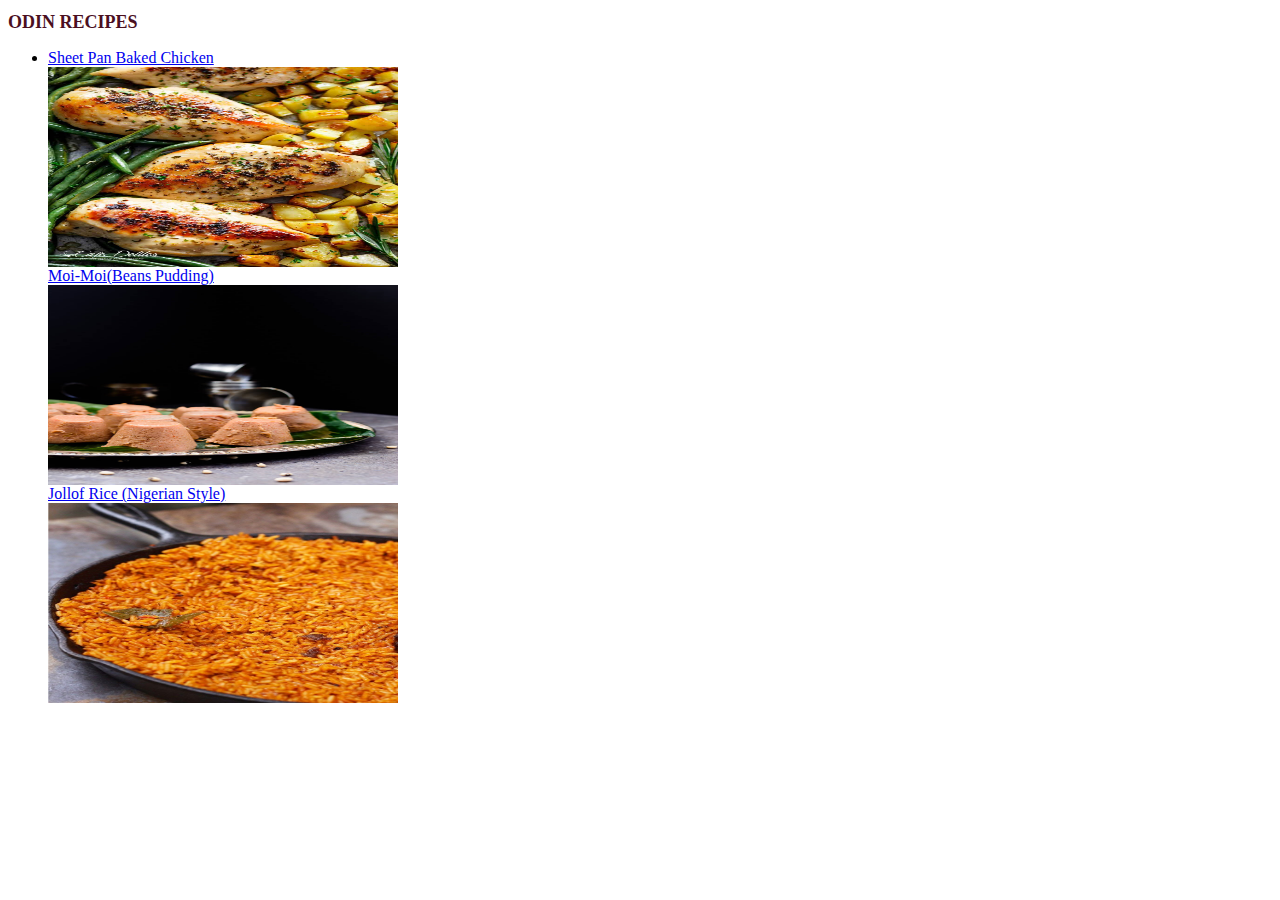
<file: index.html>
<!DOCTYPE html>
<html lang= "en">
    <head>
        <title>Basic Recipe Website</title>
        <meta charset="UTF-8">
        <link rel="stylesheet" href="Recipes/grilled chicken/grilled.css">
    
    </head>

    <body>
        <h1>ODIN RECIPES</h1>
        <ul>
         <li>
             
             <a href="Recipes/grilled chicken/grilledchicken.html">Sheet Pan Baked Chicken</a>
              <img src="Images/chicken picture.jpg" alt='sheet pan chicken'/>

            <a href="Recipes/moimoi/moi moi.html">Moi-Moi(Beans Pudding)</a>
            <img src="Images/moimoi.jpg" alt= "moimoi image"/>

            <a href="Recipes/nigerianjollofrice.html">Jollof Rice (Nigerian Style)</a>
            <img src="Images/jollofrice.jpg" alt='Jollof rice image'/>
           
        </li>
        </ul>
    </body>
</html>
</file>
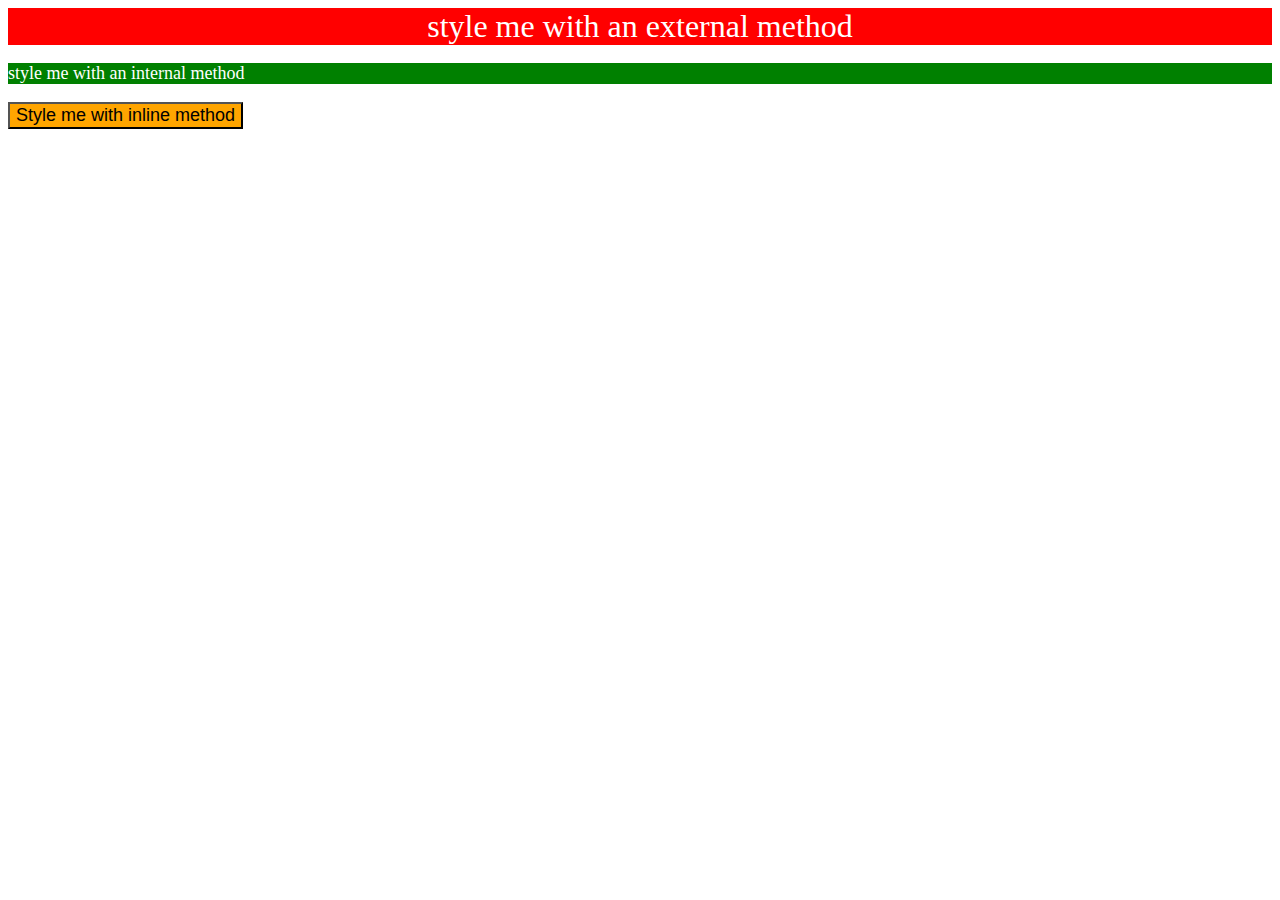
<file: css/index.html>
<!DOCTYPE html>
<html lang= "en">
    <head>
        <title>CSS foundations</title>
        <meta charset="utf-8">
        <link href="resources/styles/index.css" rel="stylesheet">
        <style>
        p {background-color: green; font-size: 18px; color:white
        }
        </style>
    </head>


    <body>
        <div> style me with an external method</div>
        <p>style me with an internal method</p>
        <button style="background-color: orange; font-size: 18px;">Style me with inline method</button>
      </body>
</html>
</file>
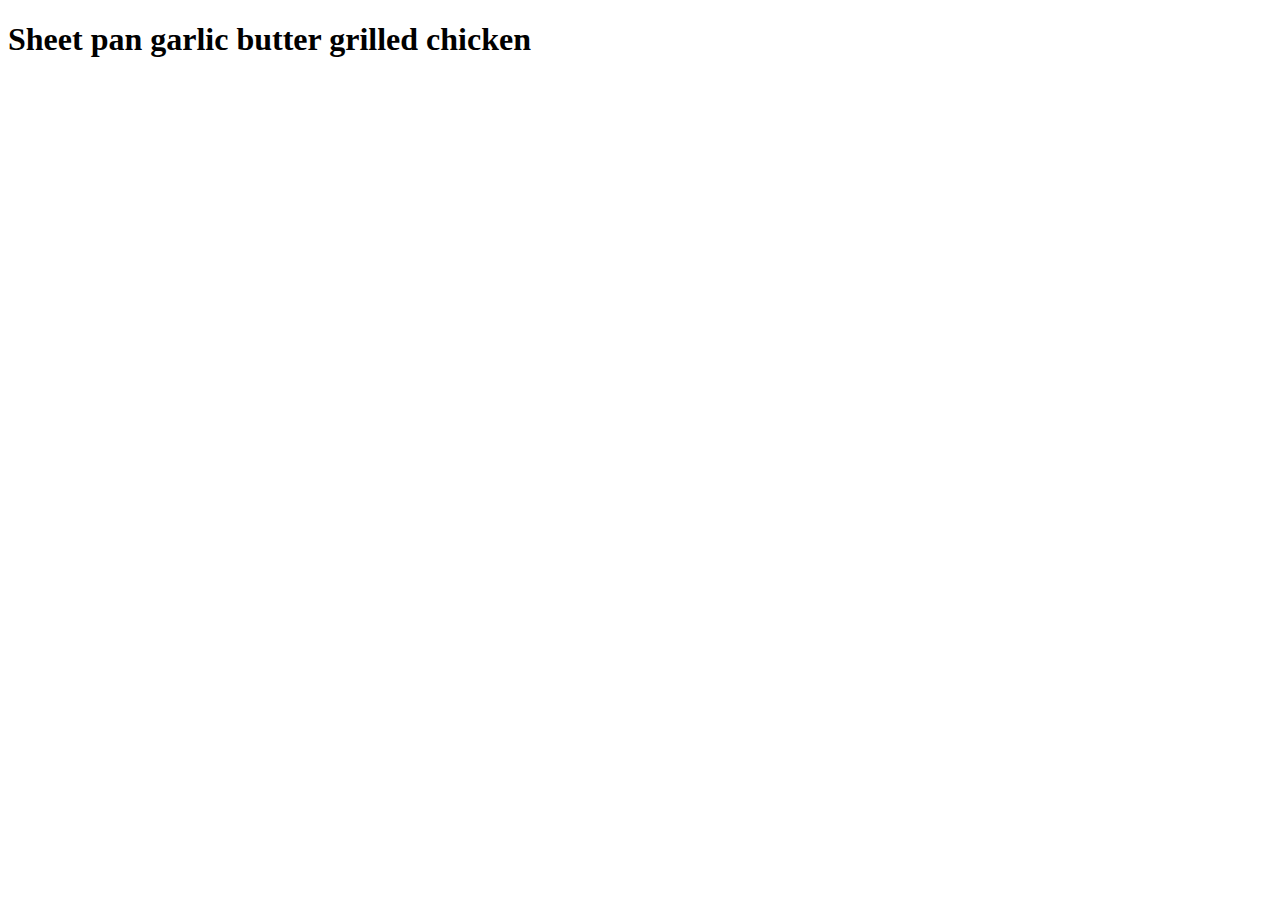
<file: Recipes/grilledchicken.html>
<!DOCTYPE html>
<html lang= "en">
    <head>
        <title>Grilled chicken</title>
        <meta charset="UTF-8">
    </head>

    <body>
        <h1>Sheet pan garlic butter grilled chicken</h1>
        
    </body>
</html>
</file>
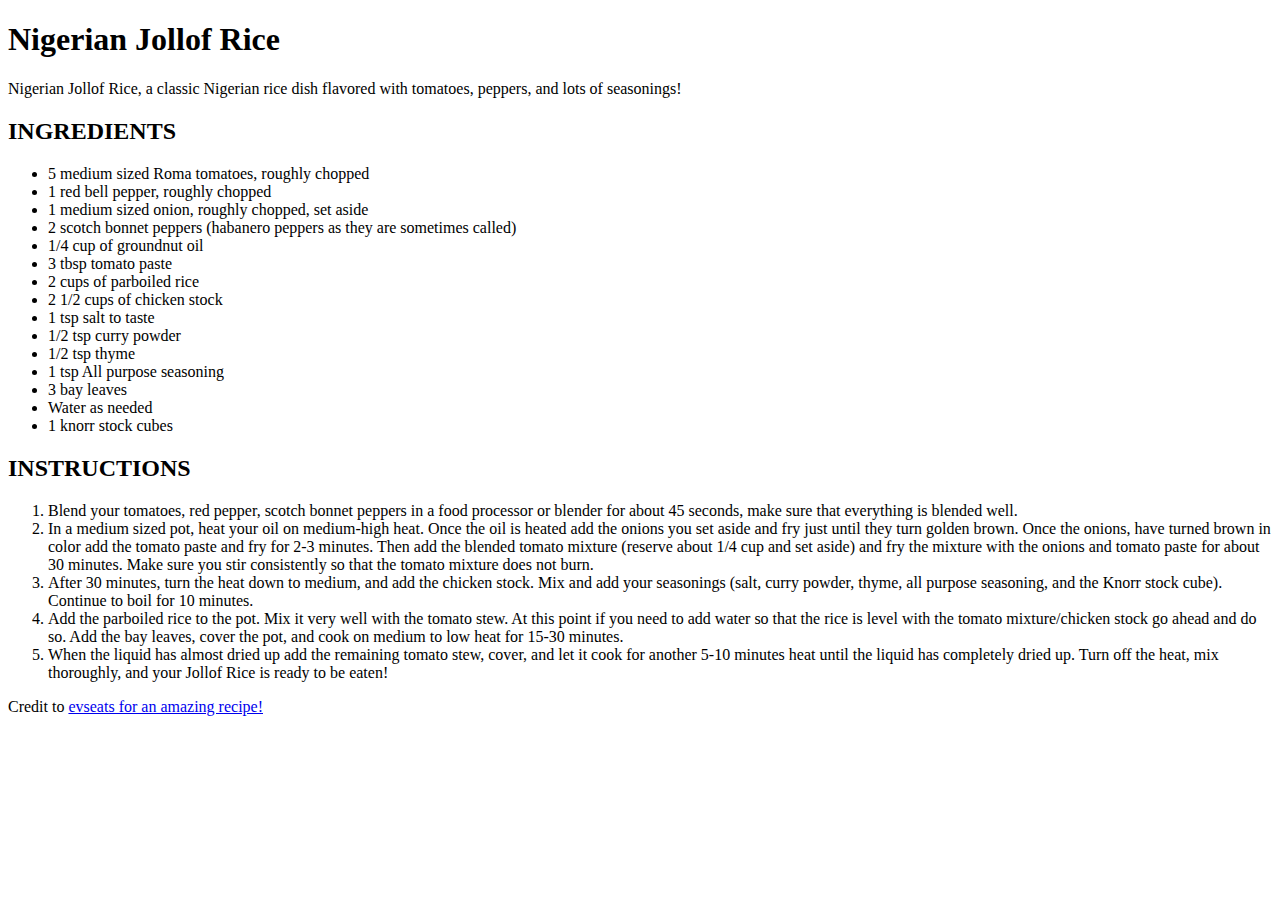
<file: Recipes/nigerianjollofrice.html>
<!DOCTYPE html>
<html lang= "en">
    <head>
        <title>Nigerian Jollof Rice</title>
        <meta charset= "UTF-8">
    </head>
    <body style="background-color: rgb(255, 255, 255);">
    <h1>Nigerian Jollof Rice</h1>
    <p>Nigerian Jollof Rice, a classic Nigerian rice dish 
       flavored with tomatoes, peppers, and lots of seasonings!</p>
    <h2>INGREDIENTS</h2>
    <ul>
        <li>5 medium sized Roma tomatoes, roughly chopped</li>
        <li>1 red bell pepper, roughly chopped</li>
        <li>1 medium sized onion, roughly chopped, set aside</li>
        <li>2 scotch bonnet peppers 
            (habanero peppers as they are sometimes called)</li>
        <li>1/4 cup of groundnut oil</li>
        <li>3 tbsp tomato paste</li>
        <li>2 cups of parboiled rice</li>
        <li>2 1/2 cups of chicken stock</li>
        <li>1 tsp salt to taste</li>
        <li>1/2 tsp curry powder</li>
        <li>1/2 tsp thyme</li>
        <li>1 tsp All purpose seasoning</li>
        <li>3 bay leaves</li>
        <li>Water as needed</li>
        <li>1 knorr stock cubes</li>
    </ul>
    <h2>INSTRUCTIONS</h2>
    <ol>
        <li>Blend your tomatoes, red pepper, scotch bonnet peppers 
            in a food processor or blender for about 45 seconds, 
            make sure that everything is blended well.</li>
        <li>In a medium sized pot, heat your oil on medium-high heat. 
            Once the oil is heated add the onions you set aside and 
            fry just until they turn golden brown. Once the onions, 
            have turned brown in color add the tomato paste and fry 
            for 2-3 minutes. Then add the blended tomato mixture 
            (reserve about 1/4 cup and set aside) and fry the mixture 
            with the onions and tomato paste for about 30 minutes. 
            Make sure you stir consistently so that the tomato mixture 
            does not burn.</li>
        <li>After 30 minutes, turn the heat down to medium, and add the 
            chicken stock. Mix and add your seasonings (salt, curry powder, 
            thyme, all purpose seasoning, and the Knorr stock cube). 
            Continue to boil for 10 minutes.</li>
        <li>Add the parboiled rice to the pot. Mix it very well with the 
            tomato stew. At this point if you need to add water so that 
            the rice is level with the tomato mixture/chicken stock go 
            ahead and do so. Add the bay leaves, cover the pot, and cook 
            on medium to low heat for 15-30 minutes.</li>
        <li>When the liquid has almost dried up add the remaining tomato stew, 
            cover, and let it cook for another 5-10 minutes heat until the liquid 
            has completely dried up. Turn off the heat, mix thoroughly, and your 
            Jollof Rice is ready to be eaten!</li>
    </ol>
    <p>Credit to <a href="https://www.evseats.com">evseats for an amazing recipe!</a></p>
    </body>
</html>
</file>
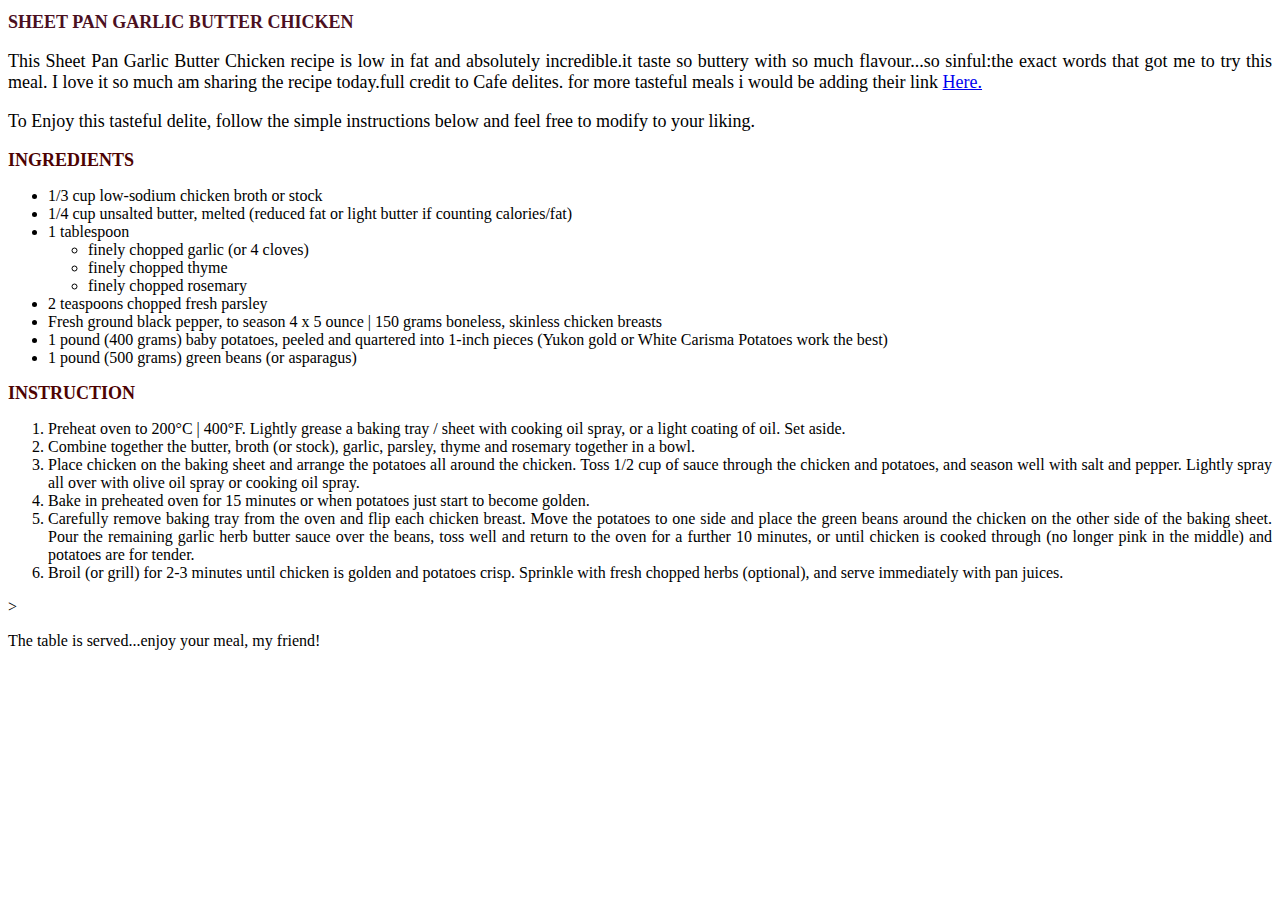
<file: Recipes/grilled chicken/grilledchicken.html>
<!DOCTYPE html>
<html lang= "en">
    <head>
        <title>Sheet Pan Garlic Butter Chicken</title>
        <meta charset="UTF-8">
        <link rel="stylesheet" href="grilled.css">
    </head>
    <body>
        <h1>Sheet Pan Garlic Butter Chicken</h1>
        <div class="p">
        <p>This Sheet Pan Garlic Butter Chicken recipe is low in fat and absolutely incredible.it taste so buttery with so much flavour...so sinful:the exact words
            that got me to try this meal. I love it so much am sharing the recipe today.full credit to Cafe delites.
            for more tasteful meals i would be adding their link <a href="https://www.cafedelites.com">Here.</a>
        <p>To Enjoy this tasteful delite, follow the simple instructions below and feel free to modify to
            your liking.
        </p>
        </div>
        <div id="h2">
        <h2>INGREDIENTS</h2></div>
        <div class="ul">
            <div class="li">
                <div class="ol">
        <ul>
            <li>1/3 cup low-sodium chicken broth or stock</li>
            <li>1/4 cup unsalted butter, melted 
                (reduced fat or light butter if counting calories/fat)</li>
            <li>1 tablespoon <ul>
                <li>finely chopped garlic (or 4 cloves)</li>
                <li>finely chopped thyme</li>
                <li>finely chopped rosemary</li>
            </ul>
        </li>
            <li>2 teaspoons chopped fresh parsley</li>
            <li>Fresh ground black pepper, to season
                4 x 5 ounce | 150 grams boneless, skinless chicken breasts</li>
            <li>1 pound (400 grams) baby potatoes, peeled and quartered into 1-inch pieces 
                (Yukon gold or White Carisma Potatoes work the best)</li>
            <li>1 pound (500 grams) green beans (or asparagus)</li>     
        </ul>
        <h2>INSTRUCTION</h2>
        <ol>
            <li>Preheat oven to 200°C | 400°F. Lightly grease a baking tray / sheet with cooking oil spray,
                 or a light coating of oil. Set aside.</li>
            <li>Combine together the butter, broth (or stock),
                 garlic, parsley, thyme and rosemary together in a bowl.</li>
            <li>Place chicken on the baking sheet and arrange the potatoes all around the chicken.
                Toss 1/2 cup of sauce through the chicken and potatoes, and season well with salt and pepper.
                Lightly spray all over with olive oil spray or cooking oil spray.</li>
            <li>Bake in preheated oven for 15 minutes or when potatoes just start to become golden. </li>
            <li>Carefully remove baking tray from the oven and flip each chicken breast.
                Move the potatoes to one side and place the green beans around the chicken on the 
                other side of the baking sheet. Pour the remaining garlic herb butter sauce over the beans,
                toss well and return to the oven for a further 10 minutes, or until chicken is cooked 
                through (no longer pink in the middle) and potatoes are for tender.</li>
            <li>Broil (or grill) for 2-3 minutes until chicken is golden and potatoes crisp.
                Sprinkle with fresh chopped herbs (optional), and serve immediately with pan juices.</li>
        </ol>
                </div>
            </div>>
            </div>
        <p>The table is served...enjoy your meal, my friend!</p>
    </body>
</html>
</file>
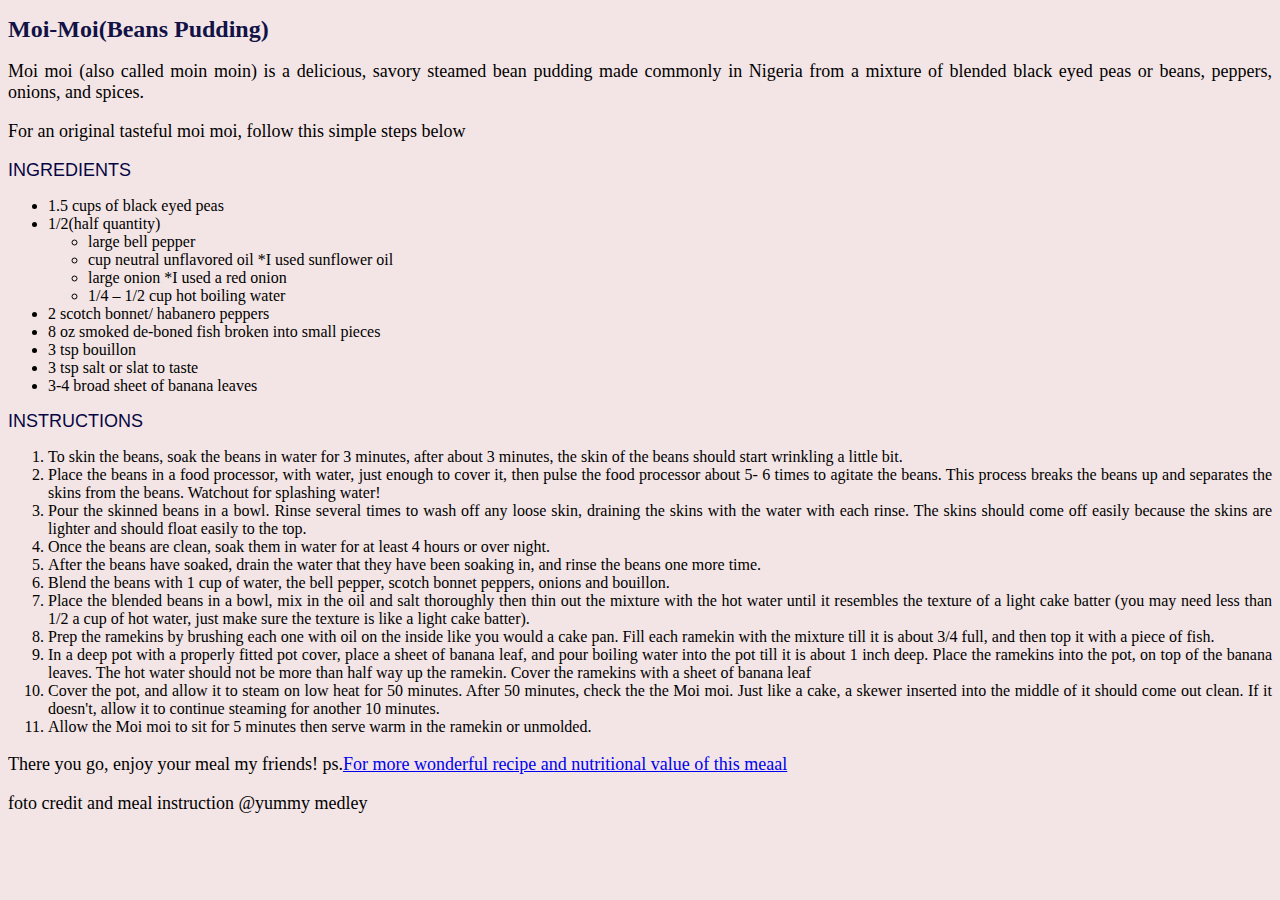
<file: Recipes/moimoi/moi moi.html>
<!DOCTYPE html>
<html lang= "en">
    <head>
        <title>Moi-Moi</title>
        <meta charset="UTF-8">
        <link rel="stylesheet" href="moimoi.css">
    </head>

    <body>
        <h1>Moi-Moi(Beans Pudding)</h1>
        <p>Moi moi (also called moin moin) is a delicious, savory steamed bean pudding 
           made commonly in Nigeria from a mixture of blended black eyed peas or beans,
           peppers, onions, and spices.</p>
        <p>For an original tasteful moi moi, follow this simple steps below</p>

        <h2>INGREDIENTS</h2>
        <ul>
            <li>1.5 cups of black eyed peas</li>
            <li>1/2(half quantity)
                <ul>
                    <li>large bell pepper</li>
                    <li>cup neutral unflavored oil *I used sunflower oil</li>
                    <li>large onion *I used a red onion</li>
                    <li>1/4 – 1/2 cup hot boiling water</li>
              </ul>
            </li>
            <li>2 scotch bonnet/ habanero peppers</li>
            <li>8 oz smoked de-boned fish broken into small pieces</li>
            <li>3 tsp bouillon</li>
            <li>3 tsp salt or slat to taste</li>
            <li>3-4 broad sheet of banana leaves</li>
        </ul>

        <h2>INSTRUCTIONS</h2>
        <ol>
            <li>To skin the beans, soak the beans in water for 3 minutes,
                after about 3 minutes, the skin of the beans should start
                 wrinkling a little bit.</li>
            <li>Place the beans in a food processor, with water, just
                enough to cover it, then pulse the food processor about 
                5- 6 times to agitate the beans. This process breaks the
                beans up and separates the skins from the beans. Watchout
                 for splashing water!</li>
            <li>Pour the skinned beans in a bowl. Rinse several times to
                wash off any loose skin, draining the skins with the water 
                with each rinse. The skins should come off easily because 
                the skins are lighter and should float easily to the top.</li>
            <li>Once the beans are clean, soak them in water for at least
                4 hours or over night.</li>
            <li>After the beans have soaked, drain the water that they have
                been soaking in, and rinse the beans one more time.</li>
            <li>Blend the beans with 1 cup of water, the bell pepper, 
                scotch bonnet peppers, onions and bouillon.</li>
            <li>Place the blended beans in a bowl, mix in the oil and salt 
                thoroughly then thin out the mixture with the hot water 
                until it resembles the texture of a light cake batter 
                (you may need less than 1/2 a cup of hot water, just make 
                sure the texture is like a light cake batter).</li>
            <li>Prep the ramekins by brushing each one with oil on the 
                inside like you would a cake pan. Fill each ramekin with 
                the mixture till it is about 3/4 full, and then top it 
                with a piece of fish.</li>
            <li>In a deep pot with a properly fitted pot cover, place a 
                sheet of banana leaf, and pour boiling water into the 
                pot till it is about 1 inch deep. Place the ramekins into 
                the pot, on top of the banana leaves. The hot water should 
                not be more than half way up the ramekin. Cover the ramekins 
                with a sheet of banana leaf</li>
            <li>Cover the pot, and allow it to steam on low heat for 50 minutes. 
                After 50 minutes, check the the Moi moi. Just like a cake, 
                a skewer inserted into the middle of it should come out clean. 
                If it doesn't, allow it to continue steaming for another 10 minutes.</li>
            <li>Allow the Moi moi to sit for 5 minutes then serve warm in the 
                ramekin or unmolded.</li>
        </ol>
        <p>There you go, enjoy your meal my friends! ps.<a href="https://www.yummymedley.com">For more wonderful recipe and nutritional value of this meaal</a></p>
        <p> foto credit and meal instruction @yummy medley</p>
    </body>
</html>
</file>
<file: Recipes/grilled chicken/grilled.css>
/**image format index**/
img {
    height: 200px;
    width: 350px;
    display: block;
    margin: left;
}
/**text format index**/
#text {
    font-size: 24px;
    font-family: Georgia, 'Times New Roman', Times, serif;
    font-weight: bold;
    text-align: left;
}
/**link format index**/
#text a {
    color: black;
}
/**background color**/
body {
    color-scheme: rgb(253, 246, 232);
}
/**content formatting for grilled chicken**/
h1 {
    color: rgb(75, 16, 31);
    text-transform: uppercase;
    font-size: large;
}

h2{
    color: rgb(77, 2, 2);
    font-size: large;
}
.p {
    text-align: justify;
    font-family: 'Times New Roman', Times, serif;
    font-size: 18px;
}
.ul {
    text-align: justify;
    font-size: medium;
    font-family: Georgia, 'Times New Roman', Times, serif;
    font-weight: lighter;
}
</file>
<file: css/resources/styles/index.css>
div{
    color:white;
background-color:red;
font:bold;
font-size: 32px;
text-align: center;
}
</file>
<file: Recipes/moimoi/moimoi.css>
/**body style**/
body{ 
    background-color: rgb(243, 229, 229);
    text-align: justify;
}
h1{
    font-size: 24px;
    font-family: Georgia, 'Times New Roman', Times, serif;
    font-weight: bold;
    color: rgb(18, 18, 70);
}

h2{ 
    font-family: 'Segoe UI', Tahoma, Geneva, Verdana, sans-serif;
    font-weight: lighter;
    font-size: 18px;
    color: rgb(5, 5, 68);
}

p{
    text-align: justify;
    font-family: 'Times New Roman', Times, serif;
    font-size: 18px;

}
</file>
